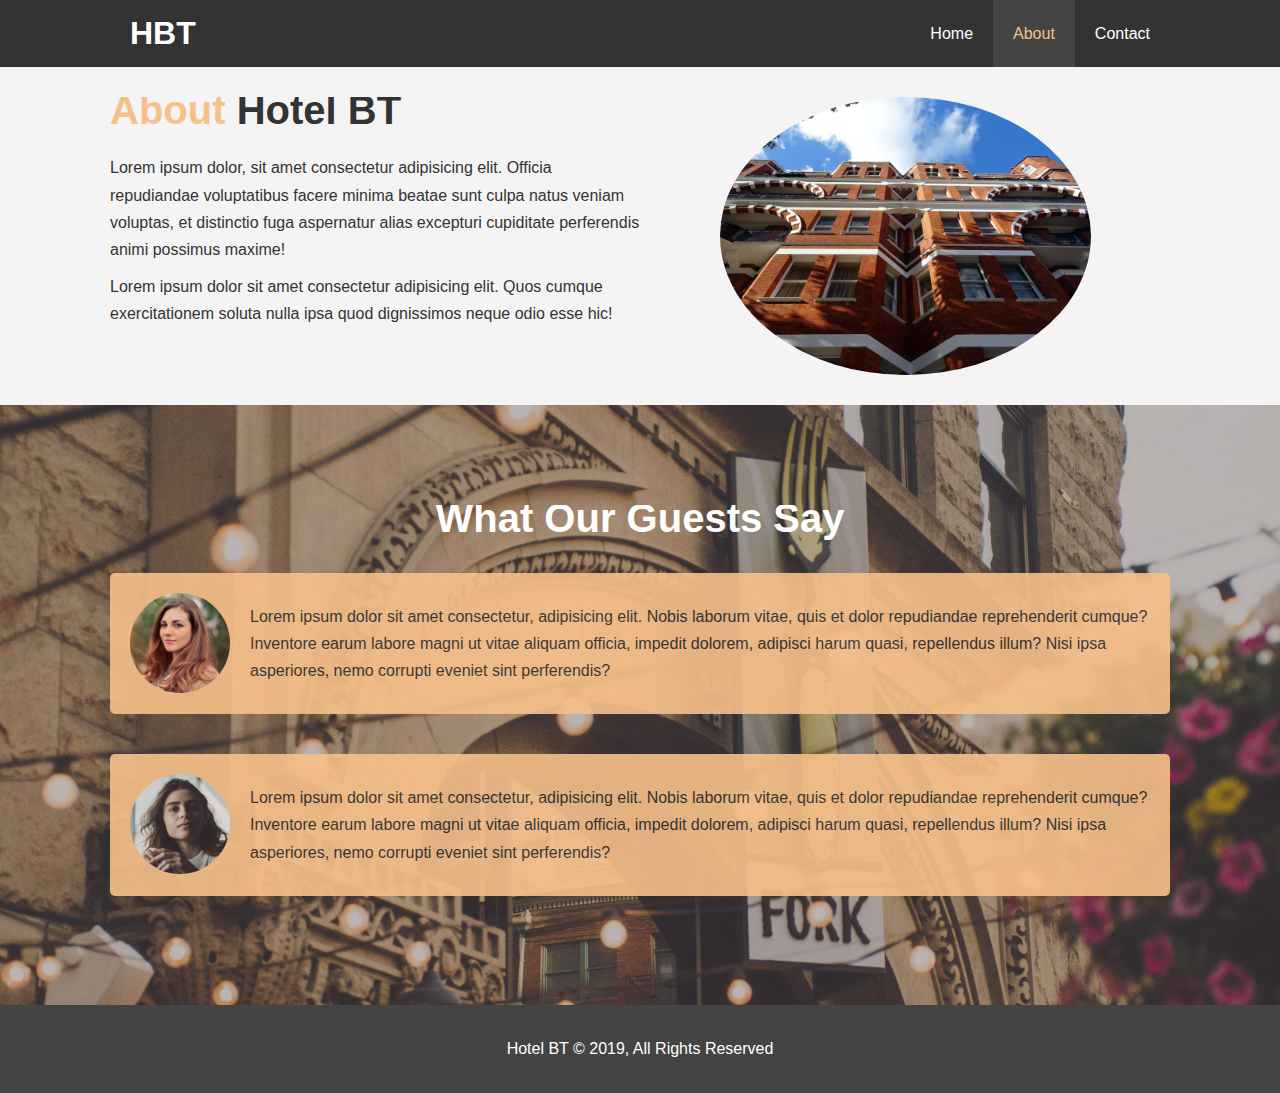
<file: about.html>
<!DOCTYPE html>
<html lang="en">
<head>
    <meta charset="UTF-8">
    <meta name="viewport" content="width=device-width, initial-scale=1.0">
    <meta name="description" content="Welcome to the most extraordinary hotel in Boston Massachusetts">
    <meta name="keyword" content="hotel,boston hotel,new england">
    <link rel="stylesheet" href="CSS/style.css">
    <title>Hotel BT | About</title>
</head>
<body>
    <header>
        <nav id="navbar">
            <div class="container">
                <h1 class="logo"><a href="index.html">HBT</a></h1>
                <ul>
                    <li><a href="index.html">Home</a></li>
                    <li><a class="current" href="about.html">About</a></li>
                    <li><a href="contact.html">Contact</a></li>
                </ul> 
            </div>
        </nav>
      </header>

      <section id="about-info" class="bg-light py-3">
        <div class="container">
          <div class="info-left">
            <h1 class="l-heading"><span class="text-primary"> About</span> Hotel BT</h1>
            <p>Lorem ipsum dolor, sit amet consectetur adipisicing elit. Officia repudiandae voluptatibus facere minima beatae sunt culpa natus veniam voluptas, et distinctio fuga aspernatur alias excepturi cupiditate perferendis animi possimus maxime!</p>
            <p>Lorem ipsum dolor sit amet consectetur adipisicing elit. Quos cumque exercitationem soluta nulla ipsa quod dignissimos neque odio esse hic!</p>
          </div>
          <div class="info-right">
            <img src="./img/photo-2.jpg" alt="hotel">
          </div>
        </div>
      </section>

      <div class="clr"></div>

      <section id="testimonials" class="py-3">
        <div class="container">
          <h2 class="l-heading">What Our Guests Say</h2>
          <div class="testimonial bg-primary">
            <img src="./img/person-1.jpg" alt="Emily">
            <p>Lorem ipsum dolor sit amet consectetur, adipisicing elit. Nobis laborum vitae, quis et dolor repudiandae reprehenderit cumque? Inventore earum labore magni ut vitae aliquam officia, impedit dolorem, adipisci harum quasi, repellendus illum? Nisi ipsa asperiores, nemo corrupti eveniet sint perferendis?</p>
          </div>

          <div class="testimonial bg-primary">
            <img src="./img/person-2.jpg" alt="Pearl">
            <p>Lorem ipsum dolor sit amet consectetur, adipisicing elit. Nobis laborum vitae, quis et dolor repudiandae reprehenderit cumque? Inventore earum labore magni ut vitae aliquam officia, impedit dolorem, adipisci harum quasi, repellendus illum? Nisi ipsa asperiores, nemo corrupti eveniet sint perferendis?</p>
          </div>
        </div>
      </section>

    <footer id="main-footer">
      <p> Hotel BT &copy; 2019, All Rights Reserved</p>
    </footer>
</body>
</html>
</file>
<file: CSS/style.css>
/* Reset */
* {
    margin: 0;
    padding: 0;
    box-sizing: border-box;
}
/* body styling */
html,body {
    font-family: 'Segoe UI', Tahoma, Geneva, Verdana, sans-serif;
    line-height: 1.7em;
}

a {
    color: #3333;
    text-decoration: none;
}

h1, h2, h3 {
    padding-bottom: 20px;
}

p {
    margin: 10px 0px;
}
/* utility classes */

.container {
    margin: auto;
    max-width: 1100px;
    overflow: auto;
    padding: 0px 20px;
}

.text-primary {
    color: #f7c08a;
}
 .lead {
    font-size: 20px;
 }

 .btn {
    display: inline-block;
    font-size: 18px;
    color: #fff;
    background: #333;
    padding: 13px 20px;
    border: none;
    cursor: pointer;
 }
 .btn-light {
    background: #f4f4f4;
    color: #333;
 }

 .bg-dark {
    background: #333;
    color: #fff;
 }
 .bg-light {
    background: #f4f4f4;
    color: #333;
 }
 .bg-primary {
    color: #333;
    background: #f7c08a;
 }

 .clr {
    clear: both;
 }

 .l-heading {
    font-size: 40px;
 }

 .py-1 {
    padding: 10px 0;
 }

 .py-2 {
    padding: 20px 0;
 }
 .py-3 {
    padding: 30px 0;
 }

 .btn:hover{
    background: #f7c08a;
    color: #333;


 }


#navbar {
    background: #333;
    color: #fff;
    overflow: auto;
}

#navbar a {
    color: #fff;
}

#navbar h1 {
    float: left;
    padding: 20px;
}

#navbar ul {
    list-style: none;
    float: right;

}

#navbar ul li {
    float: left;
}

#navbar ul li a {
    display: block;
    padding: 20px;
    text-align: center;
}

#navbar ul li a:hover, 
#navbar ul li a.current {
    background: #444;
    color: #f7c08a;
}
/* showcase */

#showcase {
    background: url('../img/showcase.jpg') no-repeat center center/cover;
    height: 600px;
}

#showcase .showcase-content {
    color: #fff;
    text-align: center;
    padding-top: 170px;
}

#showcase .showcase-content h1 {
    font-size: 60px;
    line-height: 1.2em;
}

#showcase .showcase-content p {
    padding: 20px;
    line-height: 1.7em;
}
/* Home info */

#home-info {
    height: 400px;
}

#home-info .info-img {
    float: left;
    width: 50%;
    background: url('../img/photo-1.jpg') no-repeat;
    min-height: 100%;
}

#home-info .info-content {
    float: right;
    width: 50%;
    height: 100%;
    padding: 50px 30px;
    overflow: hidden;

}

#home-info .info-content p {
    padding-bottom: 30px;
}

.box {
    float: left;
    width: 33.3%;
    padding: 50px;
    text-align: center;
}

.box i {
    margin-bottom: 10px;
}

#about-info .info-right {
    float: right;
    width: 50%;
    min-height: 100%;
}

#about-info .info-right img {
    display: block;
    margin: auto;
    width: 70%;
    border-radius: 50%;
}

#about-info .info-left {
    float: left;
    width: 50%;
    min-height: 100%;
}

#testimonials {
    height: 600px;
    background: url('../img/test-bg.jpg') no-repeat center center/cover;
    padding-top: 100px;
}

#testimonials .testimonial {
    padding: 20px;
    margin-bottom: 40px;
    border-radius: 5px;
    opacity: 0.9;
}

#testimonials h2 {
    color: #fff;
    text-align: center;
    padding-bottom: 40px;
}

#testimonials .testimonial img {
    width: 100px;
    float: left;
    margin-right: 20px;
    border-radius: 50%;
}

#contact-form .form-group {
    display: block;
    margin-bottom: 5px;
}

#contact-form label {
    display: block;
    margin-bottom: 5px;
}

#contact-form input,
#contact-form textarea {
    width: 100%;
    padding: 10px;
    border: 1px #ddd solid;
}

#contact-form textarea {
    height: 200px;
}

#contact-form input:focus,
#contact-form textarea:focus {
    outline: none;
    border-color: #f7c08a;
}

#main-footer {
    text-align: center;
    background: #444;
    color: #fff;
    padding: 20px;
}
</file>
